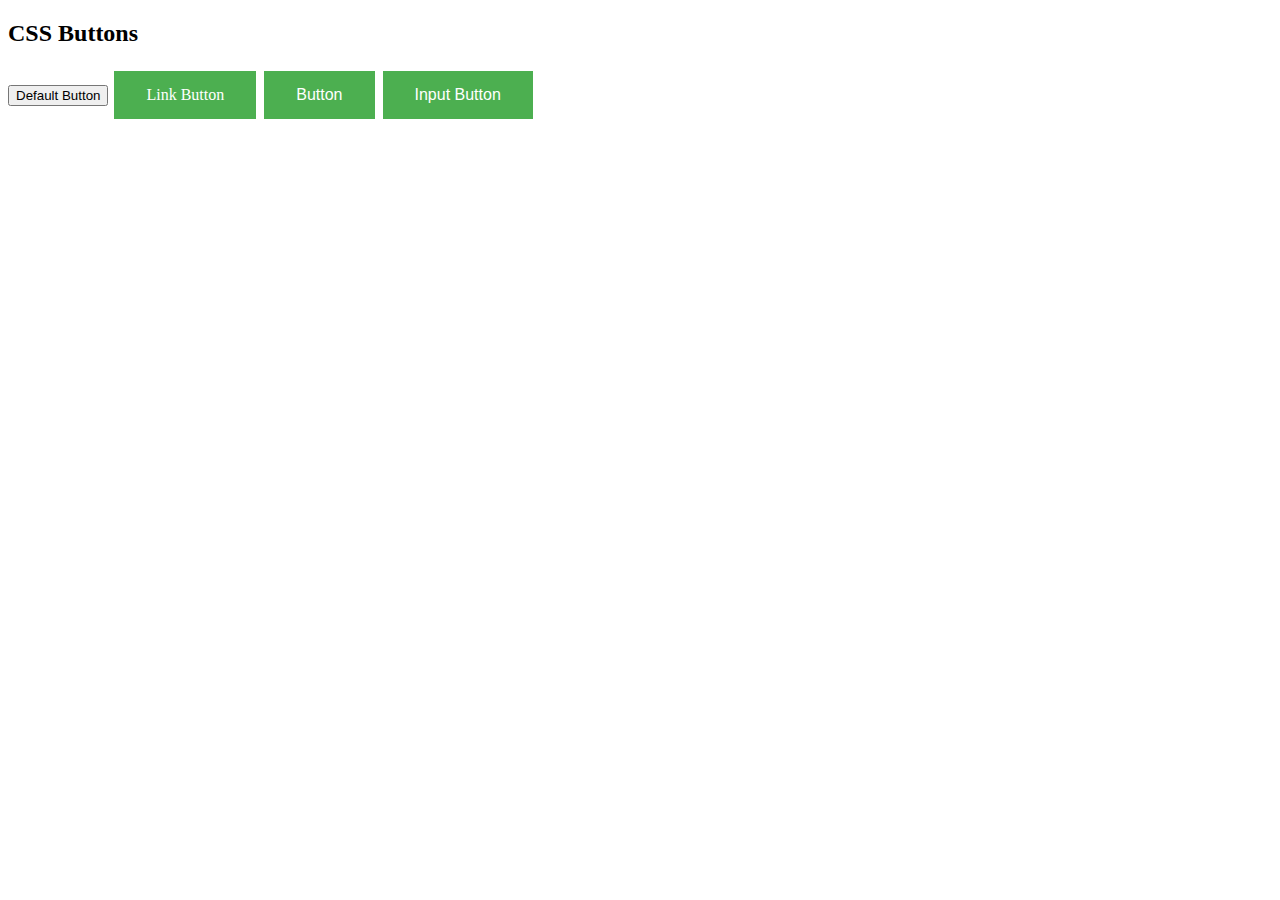
<file: Free Salsa Dancing Lessons/test_buttons.html>
<!DOCTYPE html>
<html>
<head>
<style>
.button {
    background-color: #4CAF50;
    border: none;
    color: white;
    padding: 15px 32px;
    text-align: center;
    text-decoration: none;
    display: inline-block;
    font-size: 16px;
    margin: 4px 2px;
    cursor: pointer;
}
</style>
</head>
<body>

<h2>CSS Buttons</h2>

<button>Default Button</button>
<a href="#" class="button">Link Button</a>
<button class="button">Button</button>
<input type="button" class="button" value="Input Button">

</body>
</html>
</file>
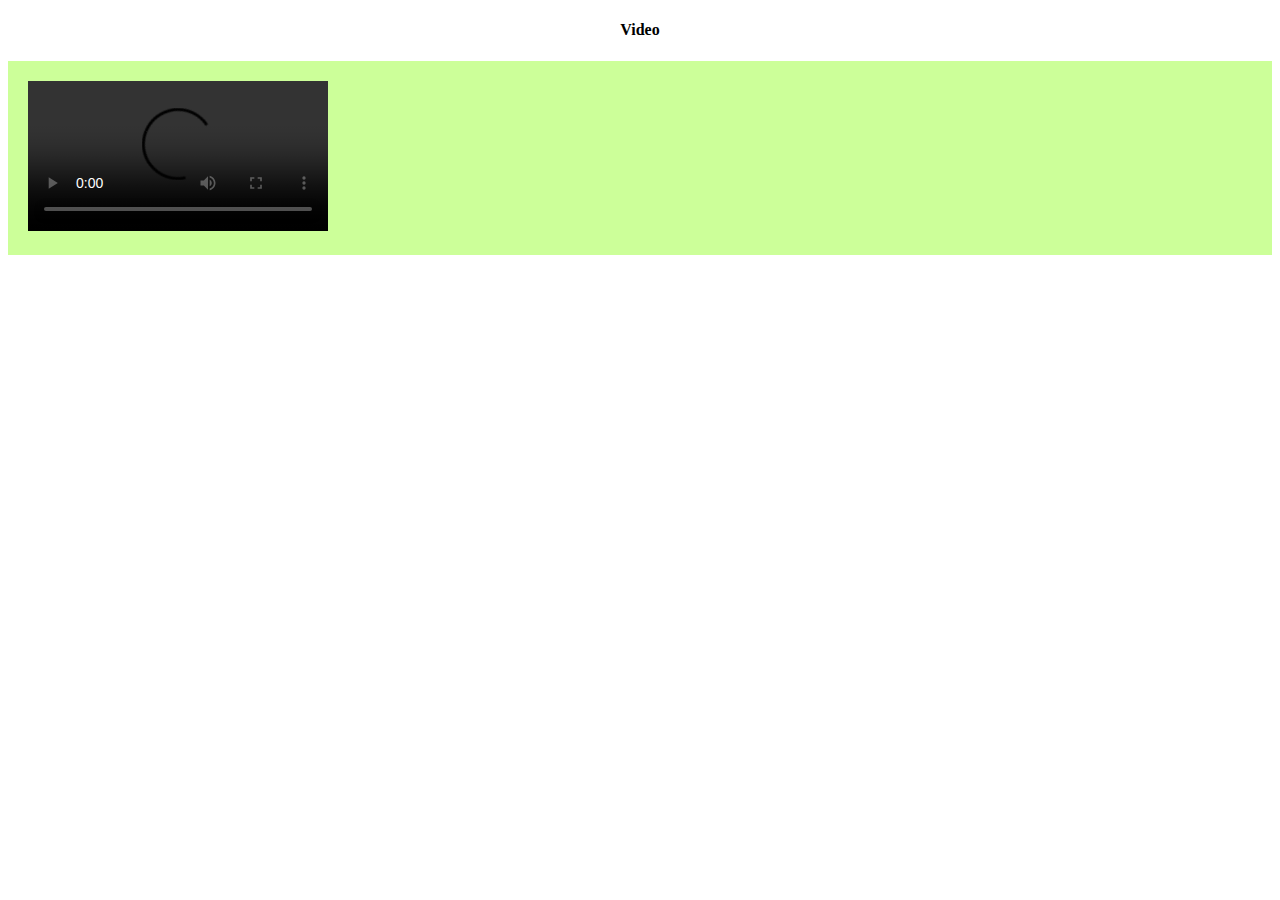
<file: Free Salsa Dancing Lessons/videos/Video.html>
<!DOCTYPE html>
<html>

  <head>
    <title>Video</title>      
  </head>

  <body>
   
    <h4 align='center'>Video</font></h4>      


    <div style='background-color:#CCFF99; color:#003300; padding:20px;'>

    <video controls autoplay loop>
      <source src='C:\Users\Tam Uduc\videos\video1.mp4' type="video/mp4">    
      <source src='C:\Users\Tam Uduc\videos\video1.ogg' type="video/ogg">
      Video element not supported by your browser.
    </video>   

    </div>

  </body>

</html>
</file>
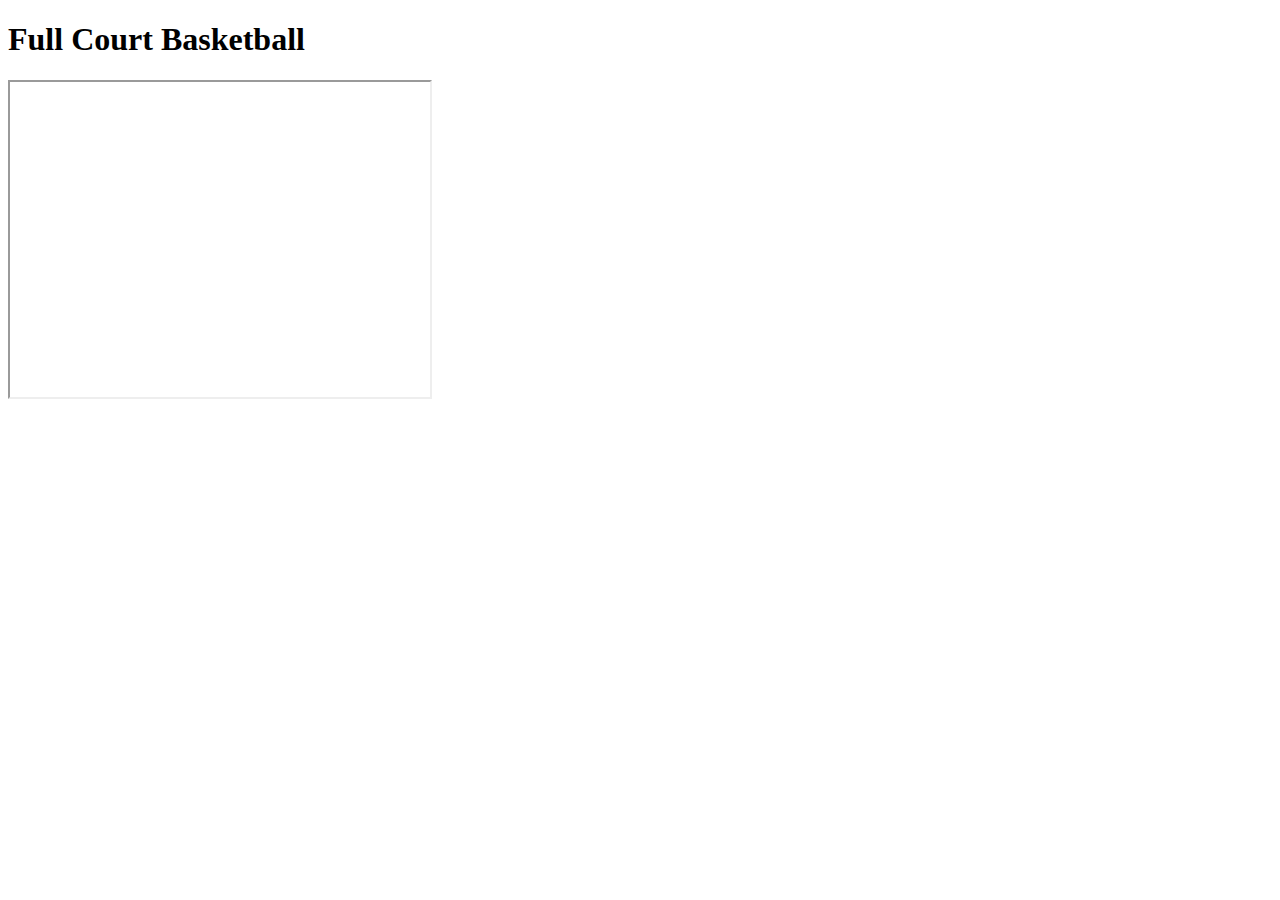
<file: Free Salsa Dancing Lessons/videos/youtube_video.html>
<!DOCTYPE html>
<html>

<head>
<meta name="viewport" content="width=device-width, initial-scale=1.0">       <!-- always include this in every web page -->
<title>Basketball</title>      
</head> 
	
<body>

<h1>Full Court Basketball</h1>

<iframe width="420" height="315"
src="https://www.youtube.com/embed/s4_h3qsQbP0?playlist=VVlzhPdlT4U&autoplay=1&loop=1">      <!-- with autoplay, playlist, and loop -->
</iframe>

</body>
</html>
</file>
